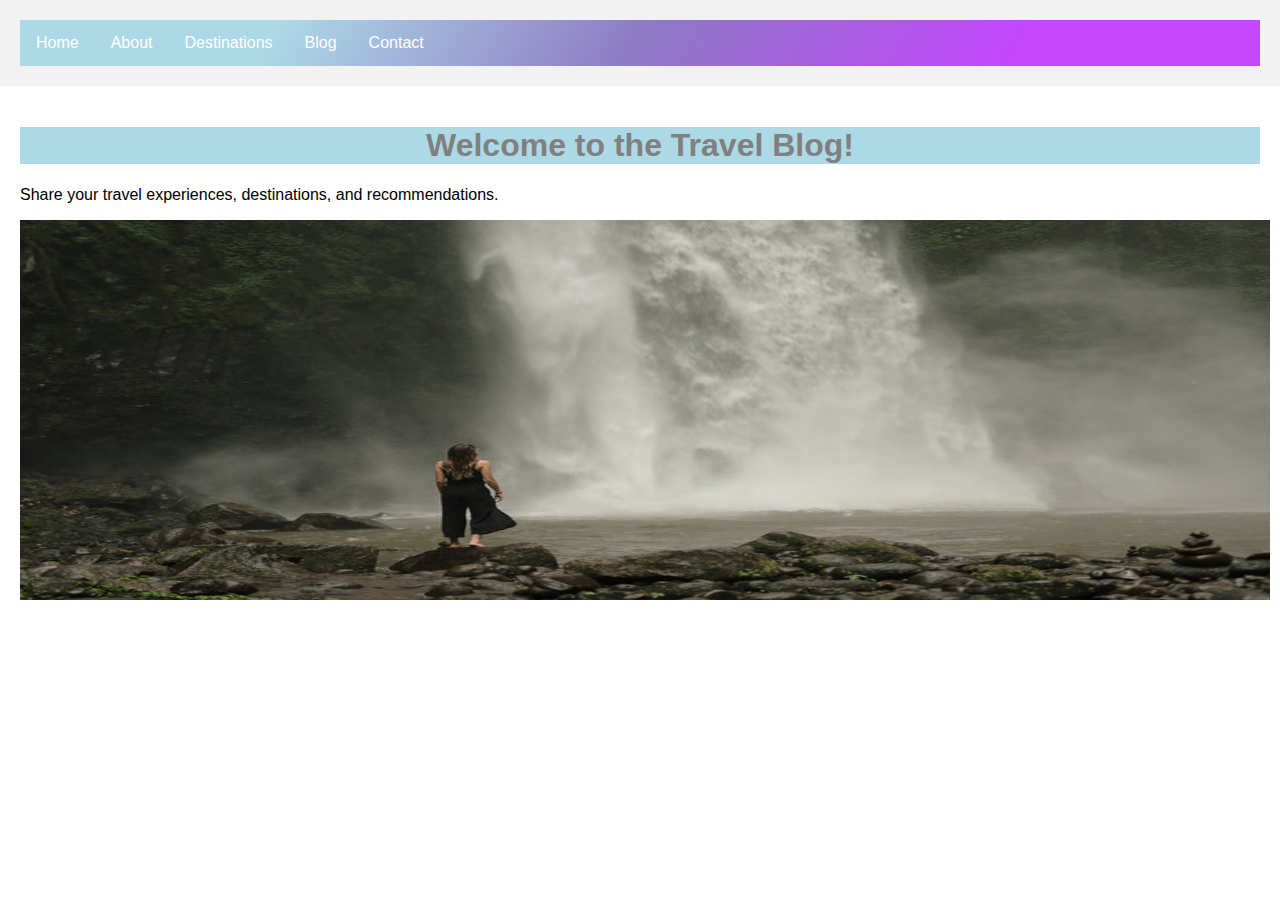
<file: index.html>
<!DOCTYPE html>
<html lang="en">
<head>
  <meta charset="UTF-8">
  <meta name="viewport" content="width=device-width, initial-scale=1.0">
  <link rel="stylesheet" href="styles.css">
  <title>Travel Blog</title>
</head>
<body>
  <header>
    <nav>
      <ul>
        <li><a href="index.html">Home</a></li>
        <li><a href="about.html">About</a></li>
        <li><a href="destinations.html">Destinations</a></li>
        <li><a href="blog.html">Blog</a></li>
        <li><a href="contact.html">Contact</a></li>
      </ul>
    </nav>
  </header>
  
  <main>
    <!-- Homepage content -->
    <h1>Welcome to the Travel Blog!</h1>
    <p>Share your travel experiences, destinations, and recommendations.</p>
    <img src="water.jpg" alt="Travel Image" height="380px" width="1250px">
    
    
  </main>

</body>
</html>
</file>
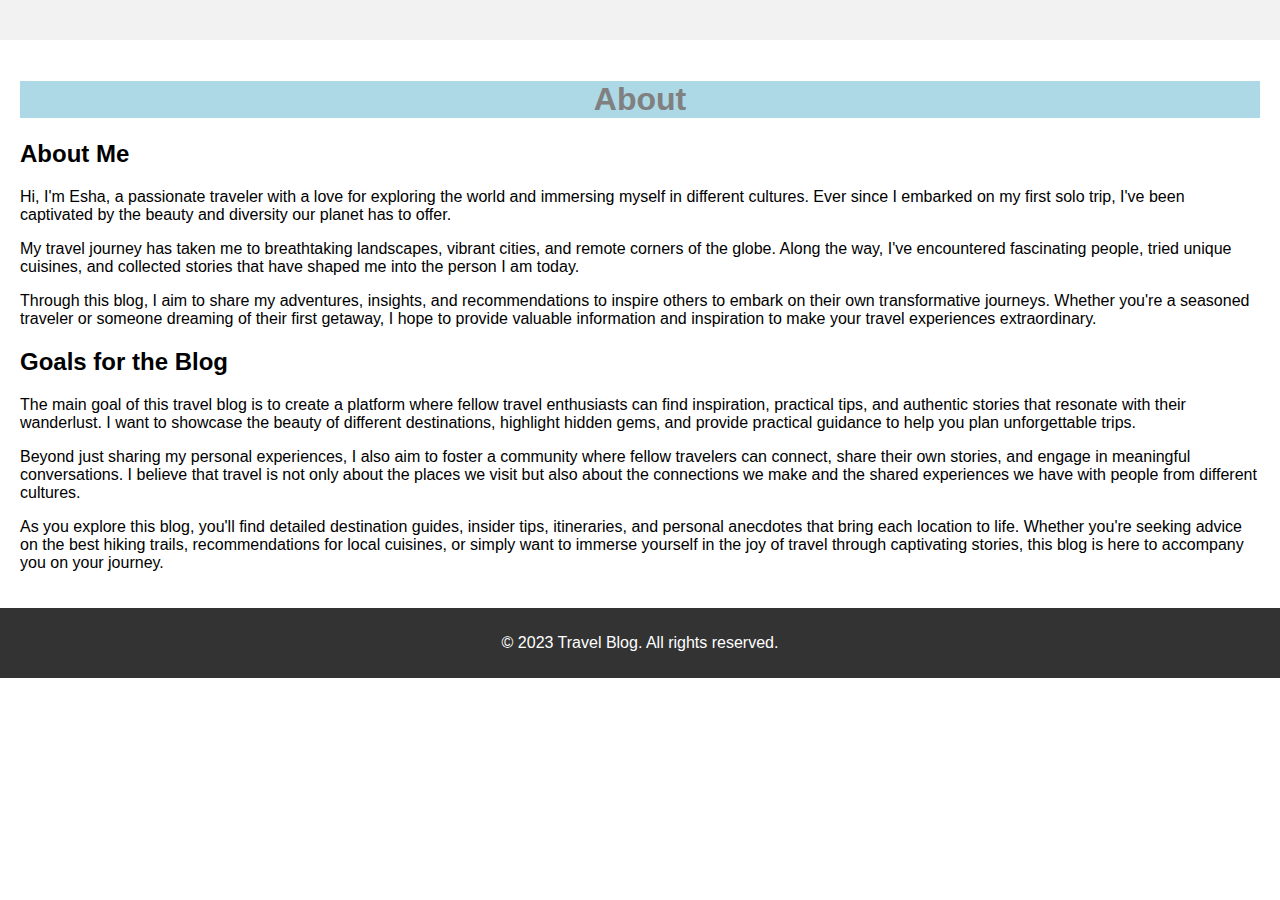
<file: about.html>
<!DOCTYPE html>
<html>
<head>
  <title>About - Travel Blog</title>
  <link rel="stylesheet" href="styles.css">
</head>
<body>
  <header>
    <!-- Navigation menu -->
  </header>

  <main>
    <h1>About</h1>
    <!-- Content about yourself and the blog -->
    <section>
        <h2>About Me</h2>
        <p>
          Hi, I'm Esha, a passionate traveler with a love for exploring the world and immersing myself in different cultures. Ever since I embarked on my first solo trip, I've been captivated by the beauty and diversity our planet has to offer.
        </p>
        <p>
          My travel journey has taken me to breathtaking landscapes, vibrant cities, and remote corners of the globe. Along the way, I've encountered fascinating people, tried unique cuisines, and collected stories that have shaped me into the person I am today.
        </p>
        <p>
          Through this blog, I aim to share my adventures, insights, and recommendations to inspire others to embark on their own transformative journeys. Whether you're a seasoned traveler or someone dreaming of their first getaway, I hope to provide valuable information and inspiration to make your travel experiences extraordinary.
        </p>
      </section>
  
      <section>
        <h2>Goals for the Blog</h2>
        <p>
          The main goal of this travel blog is to create a platform where fellow travel enthusiasts can find inspiration, practical tips, and authentic stories that resonate with their wanderlust. I want to showcase the beauty of different destinations, highlight hidden gems, and provide practical guidance to help you plan unforgettable trips.
        </p>
        <p>
          Beyond just sharing my personal experiences, I also aim to foster a community where fellow travelers can connect, share their own stories, and engage in meaningful conversations. I believe that travel is not only about the places we visit but also about the connections we make and the shared experiences we have with people from different cultures.
        </p>
        <p>
          As you explore this blog, you'll find detailed destination guides, insider tips, itineraries, and personal anecdotes that bring each location to life. Whether you're seeking advice on the best hiking trails, recommendations for local cuisines, or simply want to immerse yourself in the joy of travel through captivating stories, this blog is here to accompany you on your journey.
        </p>
      </section>
    </main>
  
    <footer>
      <p>&copy; 2023 Travel Blog. All rights reserved.</p>
    </footer>
  </body>
  </html>
</file>
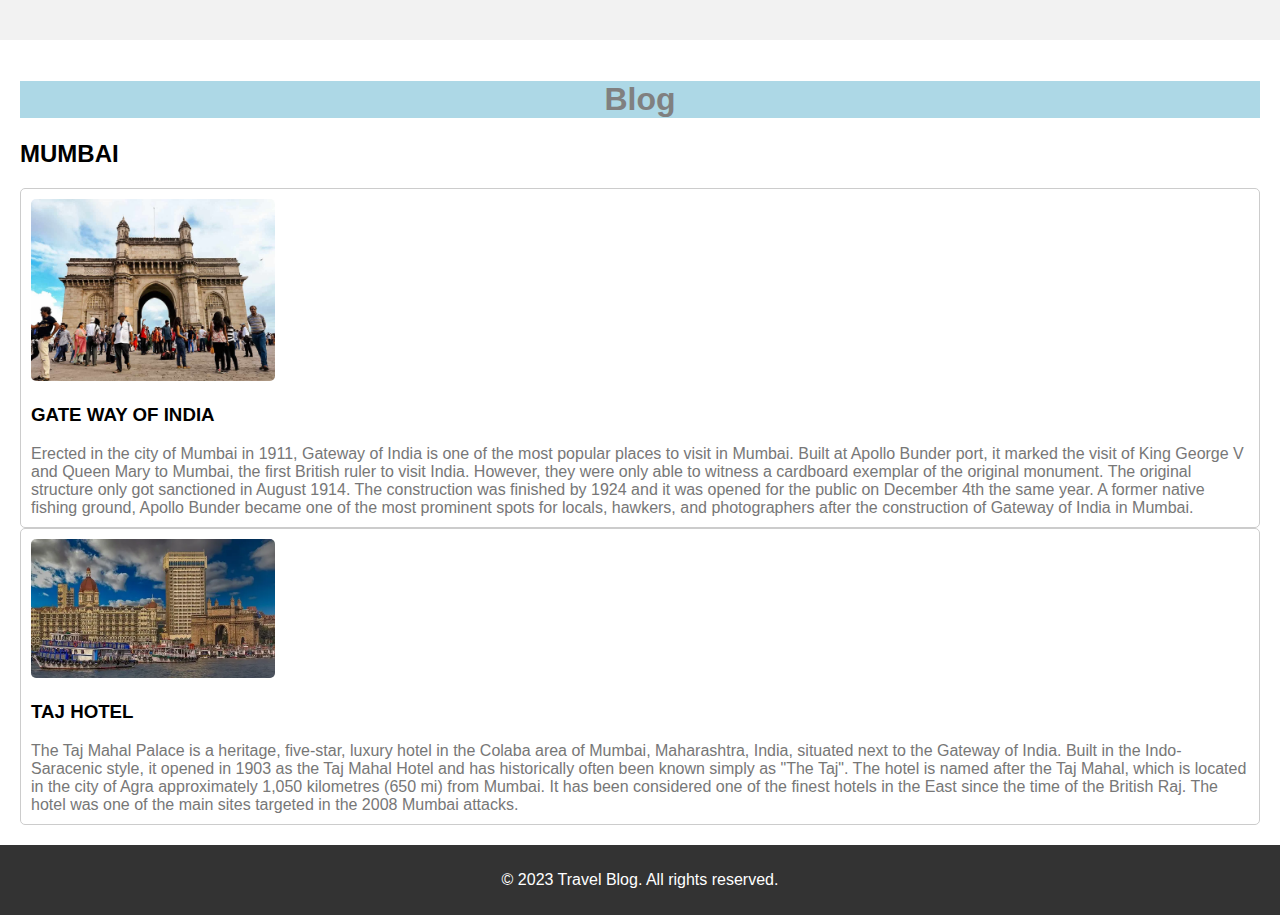
<file: blog.html>
<!DOCTYPE html>
<html>
<head>
  <title>Blog - Travel Blog</title>
  <link rel="stylesheet" href="styles.css">
</head>
<body>
  <header>
    <!-- Navigation menu -->
  </header>

  <main>
    <h1>Blog</h1>
    <!-- Content of individual blog posts -->
    <section>
      <h2>MUMBAI</h2>
      
        <div class="destination-card" >
          <img src="photo.jpg" alt="Destination 1">
          <h3>GATE WAY OF INDIA</h3>
          <p>Erected in the city of Mumbai in 1911, Gateway of India is one of the most popular places to visit in Mumbai. Built at Apollo Bunder port, it marked the visit of King George V and Queen Mary to Mumbai, the first British ruler to visit India. However, they were only able to witness a cardboard exemplar of the original monument. The original structure only got sanctioned in August 1914. The construction was finished by 1924 and it was opened for the public on December 4th the same year.

              A former native fishing ground, Apollo Bunder became one of the most prominent spots for locals, hawkers, and photographers after the construction of Gateway of India in Mumbai.</p>
        </div>

        <div class="destination-card">
          <img src="photo1.jpg" alt="Destination 2">
          <h3>TAJ HOTEL</h3>
          <p>The Taj Mahal Palace is a heritage, five-star, luxury hotel in the Colaba area of Mumbai, Maharashtra, India, situated next to the Gateway of India. Built in the Indo-Saracenic style, it opened in 1903 as the Taj Mahal Hotel and has historically often been known simply as "The Taj". The hotel is named after the Taj Mahal, which is located in the city of Agra approximately 1,050 kilometres (650 mi) from Mumbai. It has been considered one of the finest hotels in the East since the time of the British Raj. The hotel was one of the main sites targeted in the 2008 Mumbai attacks.</p>
        </div>

        <!-- Add more destination cards -->
      </div>
    </section>
    </main>
  </main>

  <footer>
    <p>&copy; 2023 Travel Blog. All rights reserved.</p>
  </footer>
</body>
</html>
</file>
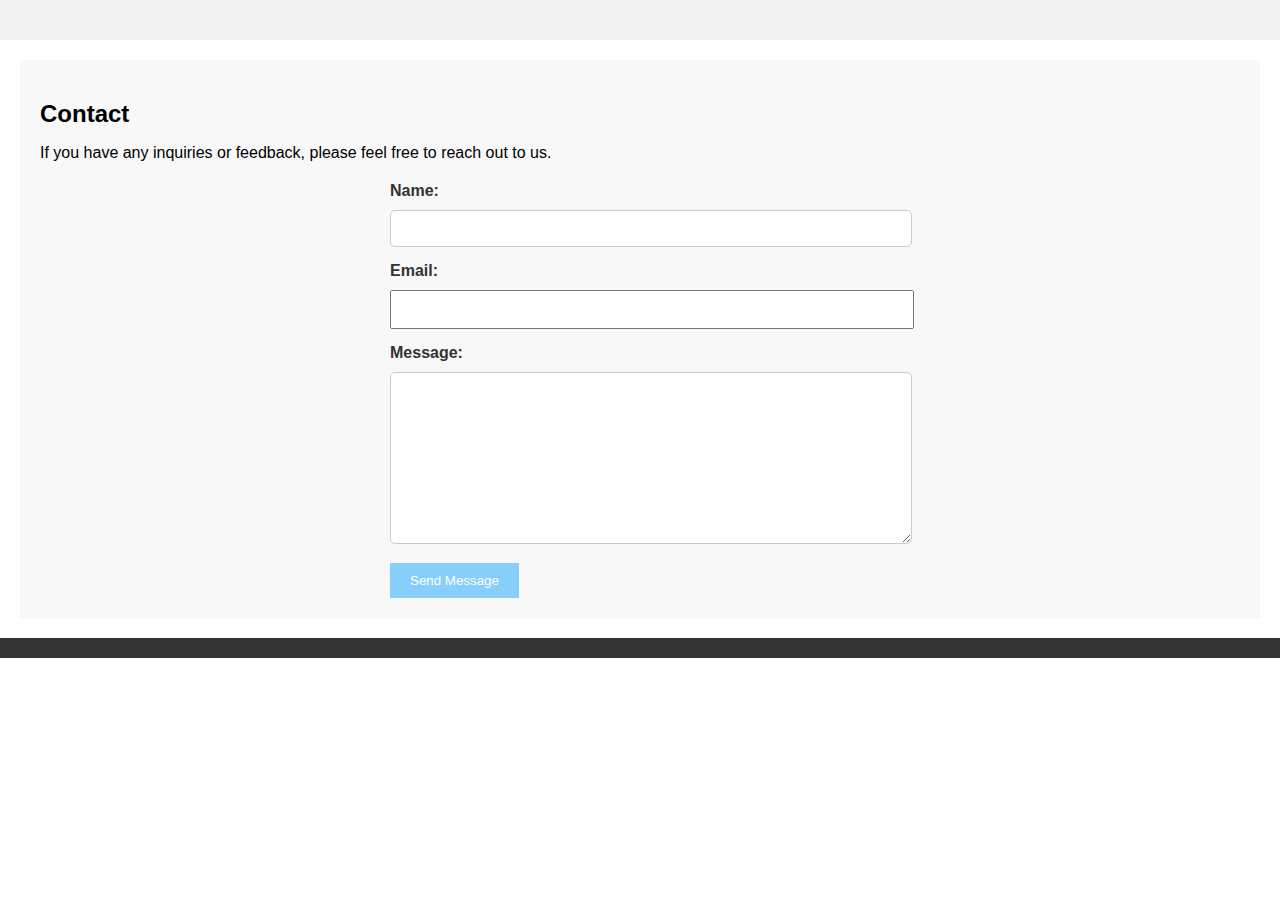
<file: contact.html>
<!DOCTYPE html>
<html>
<head>
  <title>Contact - Travel Blog</title>
  <link rel="stylesheet" href="styles.css">
</head>
<body>
  <header>
    <!-- Navigation menu -->
  </header>

  <main>
    <section id="contact">
      <h2>Contact</h2>
      <p>If you have any inquiries or feedback, please feel free to reach out to us.</p>
      <form action="contact-form.php" method="POST">
        <label for="name">Name:</label>
        <input type="text" id="name" name="name" required>
        
        <label for="email">Email:</label>
        <input type="email" id="email" name="email" required>
        
        <label for="message">Message:</label>
        <textarea id="message" name="message" required></textarea>
        
        <button type="submit">Send Message</button>
      </form>
    </section>
    
  </main>

  <footer>
    <!-- Footer content -->
  </footer>
</body>
</html>
</file>
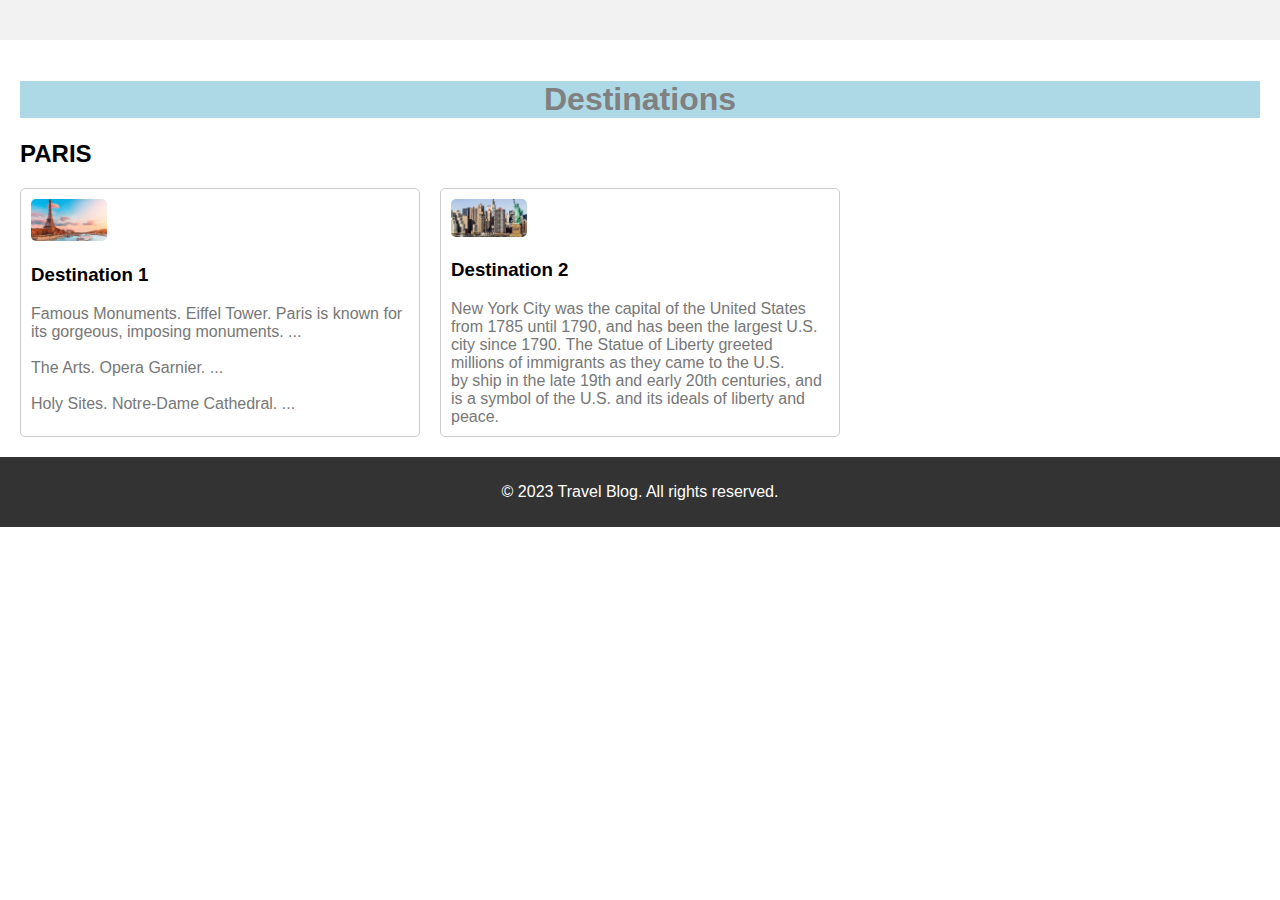
<file: destinations.html>
<!DOCTYPE html>
<html>
<head>
  <title>Destinations - Travel Blog</title>
  <link rel="stylesheet" href="styles.css">
</head>
<body>
  <header>
    <!-- Navigation menu -->
  </header>

  <main>
    <h1>Destinations</h1>
    <!-- Content showcasing different travel destinations -->
    <section>
        <h2>PARIS</h2>
        <div class="destinations-list">
          <div class="destination-card">
            <img src="paris.jpg" alt="Destination 1">
            <h3>Destination 1</h3>
            <p> Famous Monuments. Eiffel Tower. Paris is known for its gorgeous, imposing monuments. ...</p><br>
            <p>The Arts. Opera Garnier. ...</p><br>
            <p>Holy Sites. Notre-Dame Cathedral. ...</p>
          </div>

          <div class="destination-card">
            <img src="new york.jpeg" alt="Destination 2">
            <h3>Destination 2</h3>
            <p>New York City was the capital of the United States from 1785 until 1790, and has been the largest U.S. <br>city since 1790. The Statue of Liberty greeted millions of immigrants as they came to the U.S.<br> by ship in the late 19th and early 20th centuries, and is a symbol of the U.S. and its ideals of liberty and peace.</p>
        
    </section>
      </main>
      <footer>
        <p>&copy; 2023 Travel Blog. All rights reserved.</p>
      </footer>
</body>
</html>
</file>
<file: styles.css>
/* Global Styles */
body {
    font-family: Arial, sans-serif;
    margin: 0;
    padding: 0;
  }
  
  .container {
    max-width: 1200px;
    margin: 0 auto;
    padding: 20px;
  }
  
  /* Navigation Menu */
  nav {
    background-color: #333;
    background: linear-gradient( 120deg, lightblue 20.69%, #8d79c4 50.19%, #c347fd 79.69% );
  }
  
  nav ul {
    list-style-type: none;
    margin: 0;
    padding: 0;
    overflow: hidden;
  }
  
  nav ul li {
    float: left;
  }
  
  nav ul li a {
    display: block;
    color: #fff;
    text-align: center;
    padding: 14px 16px;
    text-decoration: none;
  }
  
  nav ul li a:hover {
    background-color: #555;
    }
  
  /* Homepage */
  header {
    background-color: #f2f2f2;
    padding: 20px;
  }
  
  h1 {
    text-align: center;
    color: gray;
    background: linear-gradient( 120deg,lightblue 40.69%, purple 30.19%,lightblue 30.69% );
  }
  
  /* About Page */
  main {
    padding: 20px;
    margin-top: 0%;
  }
  
  /* Destinations Page */
  .destinations-list {
    display: grid;
    grid-template-columns: repeat(3, 1fr);
    grid-gap: 20px;
  }
  
  .destination-card {
    border: 1px solid #ccc;
    border-radius: 5px;
    padding: 10px;
    
  }
  
  .destination-card img {
    width: 20%;
    height: auto;
    border-radius: 5px;
  }
  
  .destination-card h2 {
    margin: 10px 0;
    color: #333;
  }
  
  .destination-card p {
    margin: 0;
    color: #777;
  }
  
  /* Blog Page */
  .blog-post {
    margin-bottom: 20px;
    padding-bottom: 30px;
    border-bottom: 1px solid #ccc;
  }
  
  .blog-post h2 {
    margin: 10px 0;
    color: #333;
  }
  
  .blog-post .date {
    color: #777;
  }
  
  .blog-post img {
    max-width: 60%;
    height: auto;
    margin-bottom: 10px;
  }
  
  /* Contact Page */
  form {
    max-width: 500px;
    margin: 0 auto;
  }
  
  form label {
    display: block;
    margin-bottom: 5px;
    color: #333;
  }
  
  form input[type="text"],
  form textarea {
    width: 100%;
    padding: 10px;
    border-radius: 5px;
    border: 1px solid #ccc;
    margin-bottom: 10px;
  }
  
  form input[type="submit"] {
    background-color: #333;
    color: #fff;
    padding: 10px 20px;
    border: none;
    cursor: pointer;
  }
  
  /* Footer */
  footer {
    background-color: #333;
    color: #fff;
    padding: 10px 20px;
    text-align: center;
  }
  #contact {
    padding: 20px;
    background-color: #f8f8f8;
  }
  
  #contact h2 {
    font-size: 24px;
    margin-bottom: 10px;
  }
  
  #contact p {
    font-size: 16px;
    margin-bottom: 20px;
  }
  
  #contact form label {
    display: block;
    margin-bottom: 10px;
    font-weight: bold;
  }
  
  #contact form input,
  #contact form textarea {
    width: 100%;
    padding: 10px;
    margin-bottom: 15px;
  }
  
  #contact form textarea {
    height: 150px;
  }
  
  #contact form button {
    padding: 10px 20px;
    background-color: lightskyblue;
    color: #fff;
    border: none;
    cursor: pointer;
  }
  
  #contact form button:hover {
    background-color: lightslategrey;
  }
  #home {
    text-align: center;
    padding: 50px;
    background-color: #f8f8f8;
  }
  
  #home h2 {
    font-size: 32px;
    margin-bottom: 20px;
    font-family: 'Kanit', sans-serif;
  }
  
  #home p {
    font-size: 18px;
    margin-bottom: 40px;
    
  }
  
  #home img {
    max-width: 100%;
    height: 1000%;
    margin-left: auto;
    margin-top: 0%;
  }
</file>
